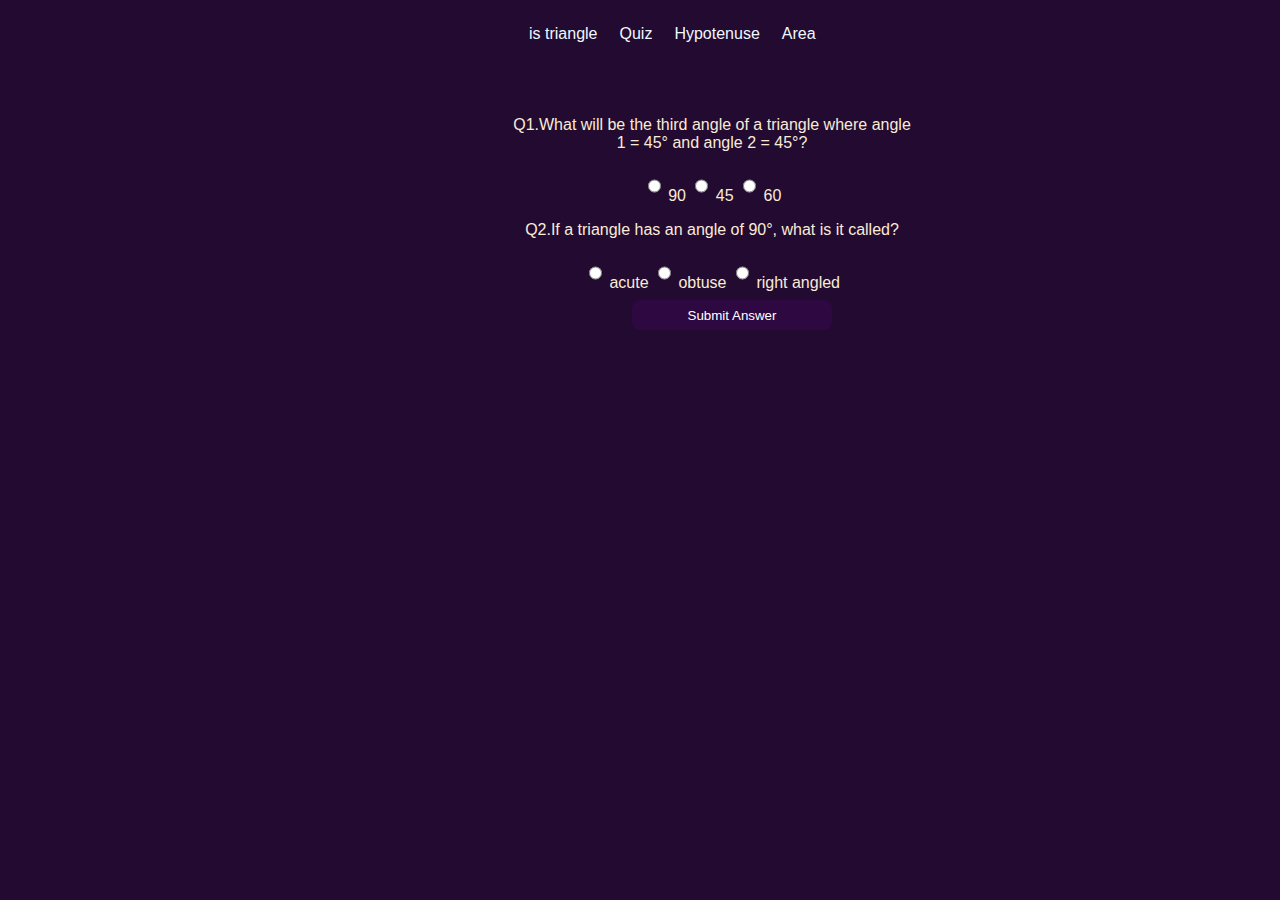
<file: Quiz.html>
<!DOCTYPE html>
<html lang="en">

<head>
    <meta charset="UTF-8">
    <meta name="viewport" content="width=device-width, initial-scale=1.0">
    <title>Document</title>
    <link rel="stylesheet" href="style.css">
</head>

<nav class="navbar">
    <a href="./Index.html">is triangle</a>
    <a href="./Quiz.html">Quiz</a>
    <a href="./Hypotenuse.html">Hypotenuse</a>
    <a href="./Area.html">Area</a>
</nav>


<body>


    <div class="main_div">
        <form id="quiz_form">
            <div class="question_1">
                <p>Q1.What will be the third angle of a triangle where angle 1 = 45° and angle 2 = 45°?</p>
                <input type="radio" name="question1" value="90"> 90
                <input type="radio" name="question1" value="45"> 45
                <input type="radio" name="question1" value="60"> 60
            </div>
            <div class="question_2">
                <p>Q2.If a triangle has an angle of 90°, what is it called?</p>
                <input type="radio" name="question2" value="acute"> acute
                <input type="radio" name="question2" value="obtuse"> obtuse
                <input type="radio" name="question2" value="right angled"> right angled
            </div>
        </form>
        <button type="button" id="submit_ans">Submit Answer</button>
        <h2 id="output"></h2>
    </div>
    <script src="./Scriptq.js"></script>
</body>

</html>
</file>
<file: style.css>
.navbar {
    color: white;
    display: flex;
    padding: 1rem;
    width: fit-content;
    align-items: center;
}

.navbar a {
    padding: 1px;
    margin-right: 20px;
    text-decoration: none;
    color: aliceblue;
    font-family: 'Lucida Sans', 'Lucida Sans Regular', 'Lucida Grande', 'Lucida Sans Unicode', Geneva, Verdana, sans-serif;
}

.navbar a:hover {
    color: rgb(129, 82, 184);
}

body {
    background-color: rgb(34, 10, 48);
    font-family: 'Lucida Sans', 'Lucida Sans Regular', 'Lucida Grande', 'Lucida Sans Unicode', Geneva, Verdana, sans-serif;
    color: antiquewhite;
    width: fit-content;
    margin-left: 40%;
}

.main_div {
    display: flex;
    flex-direction: column;
    padding-top: 10%;
    text-align: center;
    width: 400px;
}

.main_div input {
    border: none;
    height: 30px;
    text-align: center;
    background-color: rgb(57, 28, 73);
    color: antiquewhite;
}

button {
    border: none;
    border-radius: 8px;
    height: 30px;
    background-color: rgb(45, 8, 65);
    color: white;
}

button:hover {
    background-color: rgb(49, 34, 56);
}

input {
    border: none;
    border-radius: 8px;
}

.qustion_1 {
    width: 800px;
}

.qustion_2 {
    width: 800px;
}

#quiz_form {
    text-align: center;
}

#submit_ans {
    width: 200px;
    margin-left: 30%;
    margin-top: 2%;
}
</file>
